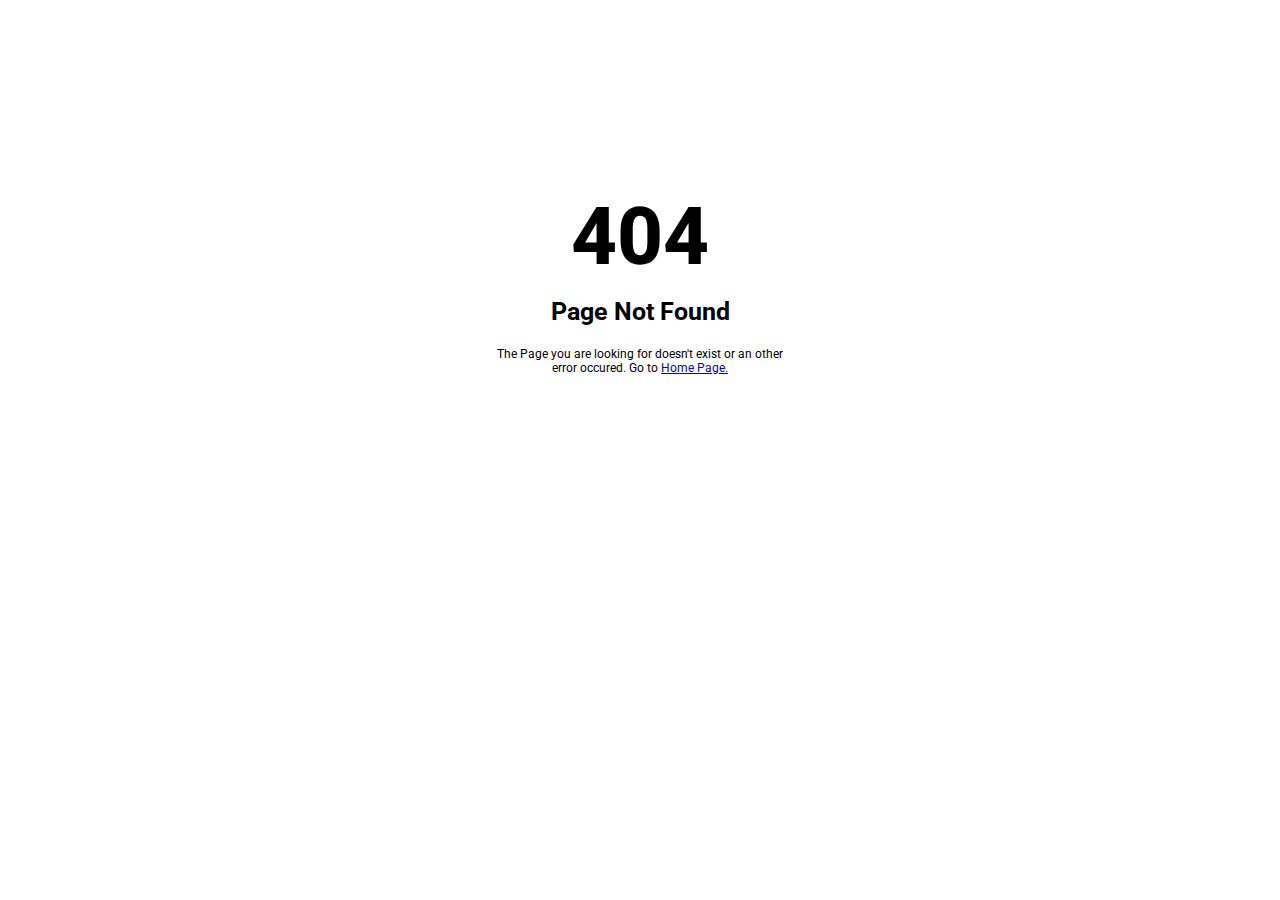
<file: index404.html>
<html>
<head>
<title>404 Error Page Design</title>
<link href="https://fonts.googleapis.com/css?family=Roboto:700" rel="stylesheet">
<style>
h1{
font-size:80px;
font-weight:800;
text-align:center;
font-family: 'Roboto', sans-serif;
}
h2
{
font-size:25px;
text-align:center;
font-family: 'Roboto', sans-serif;
margin-top:-40px;
}
p{
text-align:center;
font-family: 'Roboto', sans-serif;
font-size:12px;
}

.container
{
width:300px;
margin: 0 auto;
margin-top:15%;
}
</style>
</head>
<body>
<div class="container">
<h1>404</h1>
<h2>Page Not Found</h2>
<p>The Page you are looking for doesn't exist or an other error occured. Go to <a href="/ASM/NikeStore/index.html">Home Page.</a></p>
</div>
</body>
</html>
</file>
